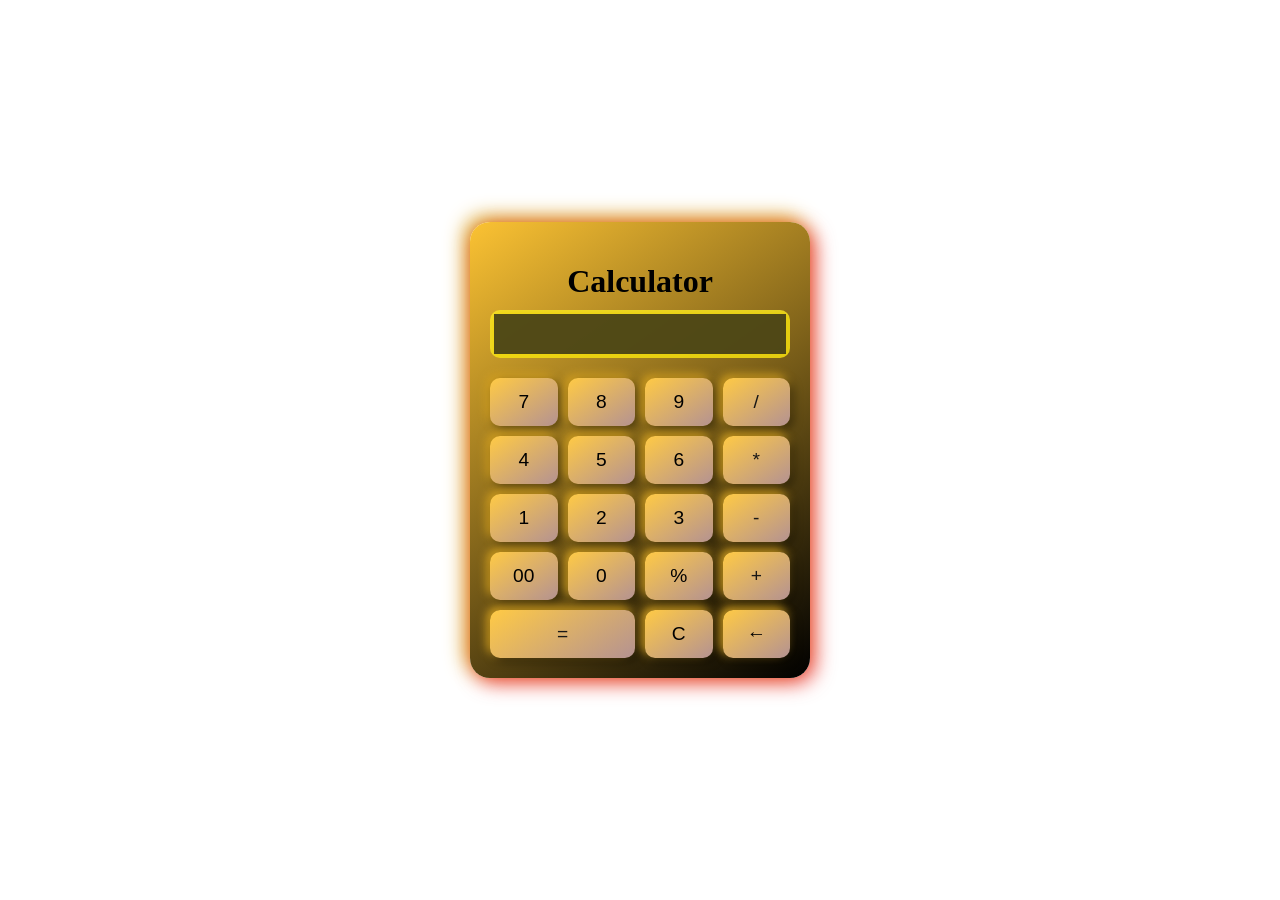
<file: index.html>
<!DOCTYPE html>
<html lang="en">

<head>
  <meta charset="UTF-8">
  <meta name="viewport" content="width=device-width, initial-scale=1.0">
  <title>Calculator</title>
  <link rel="stylesheet" href="styles.css">
</head>

<body>

  <div class="calculator">
    <h1 class="calculator-name" font="Times New Roman">Calculator</h1>
    <div class="screen">
      <input type="text" id="calc-screen" readonly>
    </div>

    <div class="buttons">      
      <button class="btn" onclick="appendValue('7')">7</button>
      <button class="btn" onclick="appendValue('8')">8</button>

      <button class="btn" onclick="appendValue('9')">9</button>
      <button class="btn operator" onclick="appendValue('/')">/</button>

      <button class="btn" onclick="appendValue('4')">4</button>
      <button class="btn" onclick="appendValue('5')">5</button>

      <button class="btn" onclick="appendValue('6')">6</button>
      <button class="btn operator" onclick="appendValue('*')">*</button>

      <button class="btn" onclick="appendValue('1')">1</button>
      <button class="btn" onclick="appendValue('2')">2</button>

      <button class="btn" onclick="appendValue('3')">3</button>
      <button class="btn operator" onclick="appendValue('-')">-</button>

      <button class="btn" onclick="appendValue('00')">00</button>
      <button class="btn" onclick="appendValue('0')">0</button>

      <button class="btn" onclick="appendValue('%')">%</button>
      <button class="btn operator" onclick="appendValue('+')">+</button>

      <button class="btn equal" onclick="calculateResult()">=</button> 
      <button class="btn" onclick="clearScreen()">C</button>
      <button class="btn" onclick="backspace()">←</button>
   
    </div>
  </div>

  <link rel="preconnect" href="https://fonts.googleapis.com">
  <link rel="preconnect" href="https://fonts.gstatic.com" crossorigin>
  <link href="https://fonts.googleapis.com/css2?family=Pacifico&display=swap" rel="stylesheet">
  
  <script src="script.js"></script>
  
</body>
</html>
</file>
<file: styles.css>
/*About body*/
body {
    background: linear-gradient(to bottom, black);
    display: flex;
    justify-content: center;
    align-items: center;
    height: 100vh;
    margin: 0;
    font-family: Arial, sans-serif;
  }
  
  /*About main calculator*/
  .calculator {
    background: linear-gradient(145deg, rgb(251, 194, 51), black);
    box-shadow: 5px 5px 20px rgba(230, 6, 6, 0.7), -5px -5px 20px goldenrod;
    border-radius: 20px;
    padding: 20px;
    width: 300px;
    text-align: center;
  }
  
  /*About Calculator name*/
  .calculator-name {
    color: rgb(0, 0, 0);
    margin-bottom: 10px;
    font-size: 2em;
    font-family: "Times New Roman", Times, serif;  
  }

  /*About Calculator bkgrnd screen*/
  .screen {
    background: rgba(246, 223, 13, 0.848);
    border-radius: 10px;
    box-shadow: inset 2px 2px 5px rgba(255, 255, 255, 0.1);
    margin-bottom: 20px;
    padding: 4px;
  }
  
  /*About Calculator typing screen*/
  #calc-screen {
    background: rgba(27, 25, 25, 0.732);
    color : white;
    font-size: 1.5em;
    border: none;
    width: 93%;
    padding: 10px;  
    text-align: right;
    outline: none;
    height: 20px;  
  }
  
  /*About Calculator buttons*/
  .buttons {
    display: grid;
    grid-template-columns: repeat(4, 1fr);
    gap: 10px;
    font-family: "Times New Roman", Times, serif;
  }
  
  .btn {
    background: linear-gradient(145deg, rgb(255, 202, 69), rgb(180, 146, 146));
    color: black;
    font-size: 1.2em;
    border: none;
    border-radius: 10px;
    padding: 13px;
    box-shadow: 3px 3px 10px rgba(0, 0, 0, 0.5), -3px -3px 10px goldenrod;
    cursor: pointer;
    transition: transform 0.2s, box-shadow 0.2s;
  }
  
  .btn:active {
    transform: scale(0.95);
    box-shadow: inset 2px 2px 5px rgba(0, 0, 0, 0.7);
  }
  
  .operator {
    color: rgb(24, 23, 22);
  }
  
  .equal {
    grid-column: span 2;
    background: linear-gradient(145deg,rgb(255, 202, 69), rgb(180, 146, 146));
    color: rgb(24, 23, 22);
  }
  
  .btn:hover {
    box-shadow: 0 0 15px rgba(255, 255, 0, 0.8);
  }
</file>
